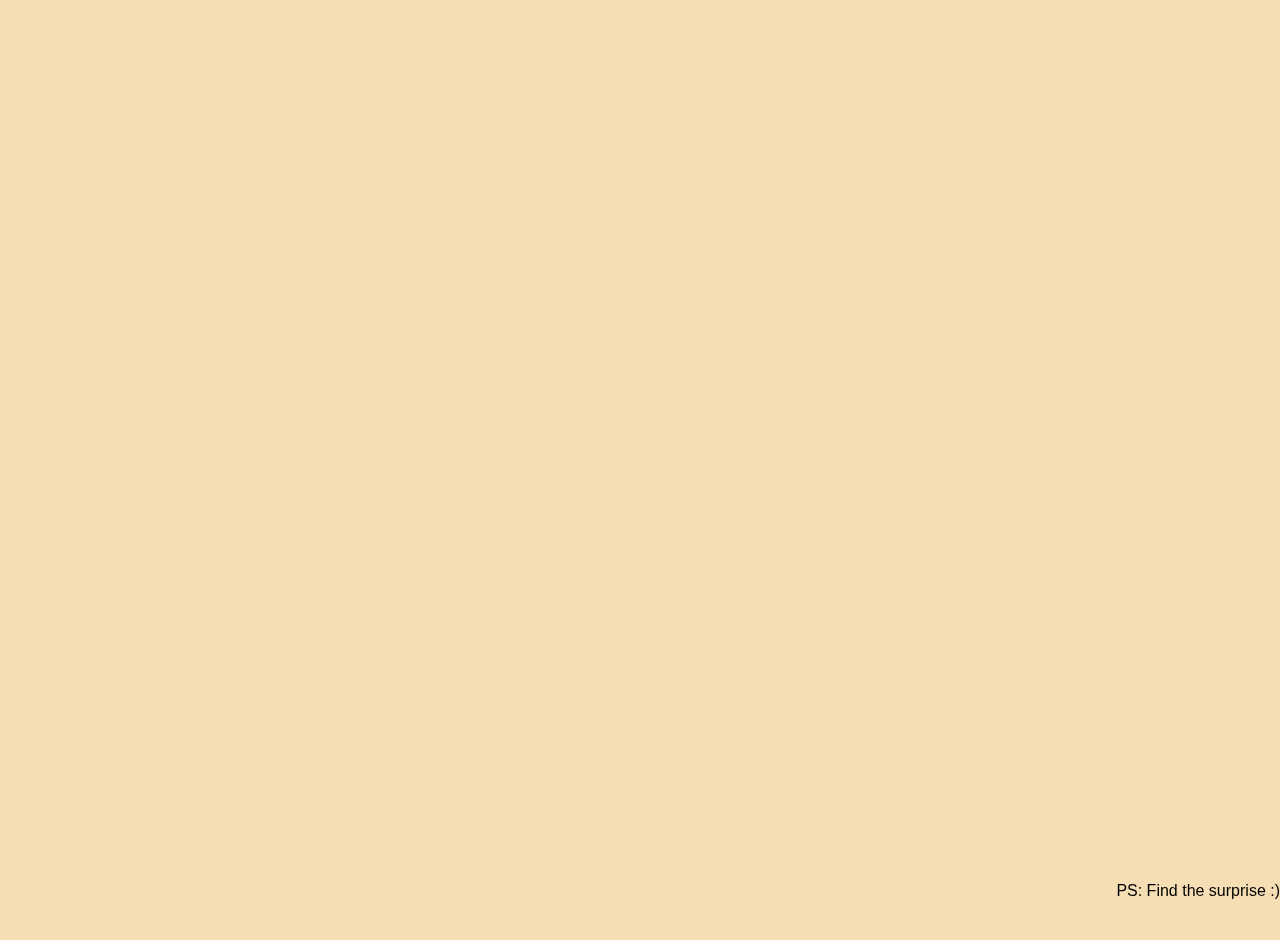
<file: page5.html>
<!DOCTYPE html>
<html lang="en" >
<head>
  <meta charset="UTF-8">
  <title>CodePen - Hero Image Reveal</title>
  <link rel="stylesheet" href="./page5.css">

</head>
<body>
<!-- partial:index.partial.html -->
<div class="wm-hero js-animate">
  <div class="wm-hero__inner container">
    <h1 style="font-family: sans-serif;">We got, The sweeeeet lil penguin <br><span style="color: #A020F0;">🎉🐧 Rutuja 🥳🍾 </span></h1>
	<a href="page6.html">
		<img src="./ru.jpg" alt="Random cover album" width="960" height="600"/>
	</a>
  </div>
</div>

<p style="position: fixed; bottom: 0; right: 0; font-family: sans-serif;">PS: Find the surprise :)</p>
<!-- partial -->

<audio autoplay>
    <source src="yay.mp3" type="audio/mpeg">
  Your browser does not support the audio element.
</audio>

<audio autoplay>
  <source src="horn.mp3" type="audio/mpeg">
Your browser does not support the audio element.
</audio>
  
</body>
</html>
</file>
<file: page5.css>
* {
  box-sizing: border-box;
  padding: 0;
  margin: 0;
}

.container {
  width: 100%;
  padding-right: 15px;
  padding-left: 15px;
  margin-right: auto;
  margin-left: auto;
}
@media screen and (min-width: 481px) {
  .container {
    max-width: 540px;
  }
}
@media screen and (min-width: 769px) {
  .container {
    max-width: 720px;
  }
}
@media screen and (min-width: 981px) {
  .container {
    max-width: 960px;
  }
}

.wm-hero {
  --duration1: 2.5s;
  --duration2: calc(var(--duration1) / 2);
  --delay1: calc(var(--duration2) / 2);
  --delay2: calc(var(--duration2) + var(--delay1));
  --easing: cubic-bezier(0.65, 0.05, 0.36, 1);
  background-color: wheat;
  overflow: hidden;
  text-align: center;
}
.wm-hero h1 {
  font-size: 36px;
  font-weight: 600;
  line-height: 1.2;
  margin-top: 2em;
  margin-bottom: 2em;
  opacity: 0;
  transform: translateY(3em);
  -webkit-animation: loadH1 var(--duration1) var(--easing) var(--delay1) forwards;
          animation: loadH1 var(--duration1) var(--easing) var(--delay1) forwards;
}
@media screen and (min-width: 981px) {
  .wm-hero h1 {
    font-size: 56px;
  }
}
.wm-hero img {
  display: block;
  max-width: 100%;
  height: auto;
  border-radius: 1em 1em 0 0;
  transform: translateY(100%);
  -webkit-animation: loadImg var(--duration2) var(--easing) var(--delay2) forwards;
          animation: loadImg var(--duration2) var(--easing) var(--delay2) forwards;
}

@-webkit-keyframes loadH1 {
  0% {
    opacity: 0;
    transform: translateY(3em);
  }
  30%, 50% {
    opacity: 1;
    transform: translateY(3em);
  }
  100% {
    opacity: 1;
    transform: none;
  }
}

@keyframes loadH1 {
  0% {
    opacity: 0;
    transform: translateY(3em);
  }
  30%, 50% {
    opacity: 1;
    transform: translateY(3em);
  }
  100% {
    opacity: 1;
    transform: none;
  }
}
@-webkit-keyframes loadImg {
  0% {
    transform: translateY(100%);
  }
  100% {
    transform: none;
  }
}
@keyframes loadImg {
  0% {
    transform: translateY(100%);
  }
  100% {
    transform: none;
  }
}
</file>
